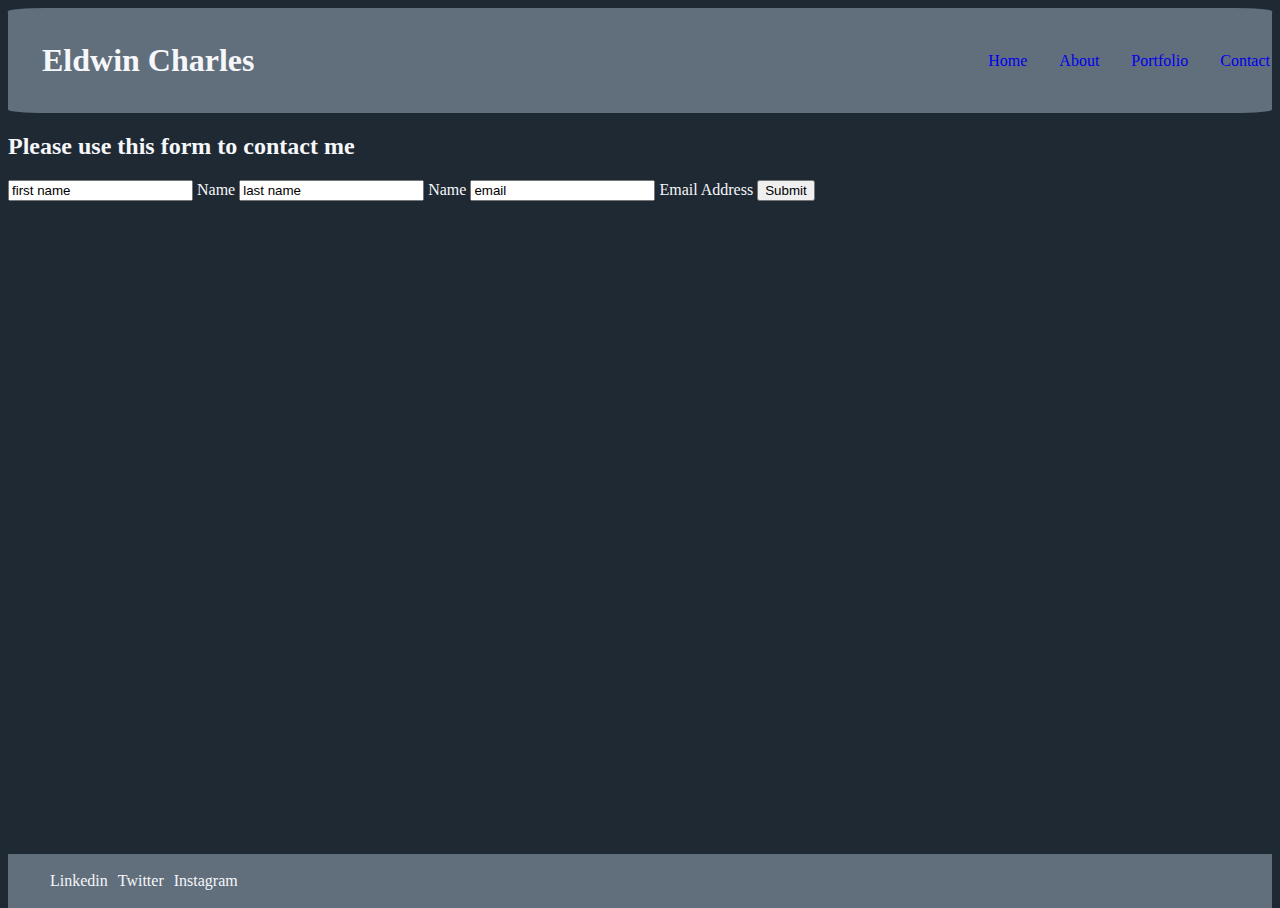
<file: contact.html>
<!DOCTYPE html>
<html lang="en">
<head>
    <meta charset="UTF-8">
    <meta name="viewport" content="width=device-width, initial-scale=1.0">
    <title>About</title>
    <link rel="stylesheet" href="style.css">
    

</head>
<body>
    <header class="persistent-banner">
            <div>
                <h1>Eldwin Charles</h1>
            </div>
            <button class="mobile-nav-toggle"
            aria-controls="primary-navigation" aria-expanded="false">
            <span>Menu</span>
            </button>
            <nav>
                <ul id="primary-navigation" class="primary-navigation">
                    <li><a href="index.html">Home</a></li>
                    <li><a href="about.html">About</a></li>
                    <li><a href="portfolio.html">Portfolio</a></li>
                    <li><a href="contact.html">Contact</a></li>
                </ul>
            </nav>
        
    </header>
    
    <h2>Please use this form to contact me</h2>
    <form action="formsubmitted.html">
        <input type="text" value="first name">
        <label for="fname">Name</label>        
        <input type="text" value="last name">
        <label for="lname">Name</label> 
        <input type="text" value="email">
        <label for="email">Email Address</label> 
        <input type="submit" name="submit" id="submit"> 
    </form>

    <footer>
        <ul class="nav">
            <li><a href="#">Linkedin</a></li>
            <li><a href="#">Twitter</a></li>
            <li><a href="#">Instagram</a></li>
        </ul>
        
    </footer>

</body>
</html>
</file>
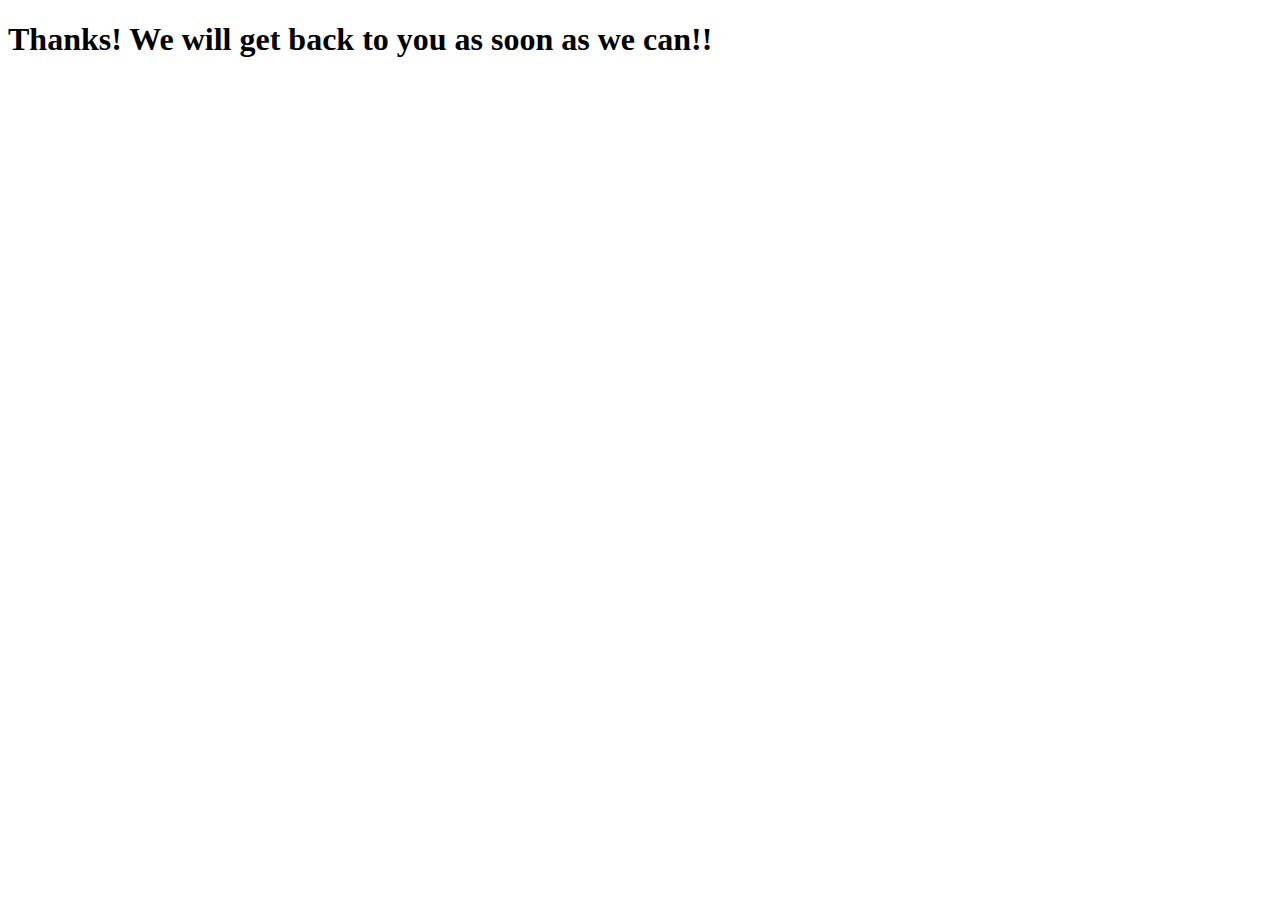
<file: formsubmitted.html>
<!DOCTYPE html>
<html lang="en">
<head>
    <meta charset="UTF-8">
    <meta name="viewport" content="width=device-width, initial-scale=1.0">
    <title>Document</title>
</head>
<body>
    <h1>Thanks! We will get back to you as soon as we can!!</h1>
</body>
</html>
</file>
<file: style.css>
*{
    box-sizing: border-box;
}
html{
    background-color: #1f2933;
    color: #f5f7fa;
    margin: 0;
    height: 100%;
}

body {
    min-height: 100vh;
    display: flex;
    flex-direction: column;
    overflow-x: hidden;
}

.page-container{
    height: inherit;
    display: flex;
}

.main {
    height: inherit;
    padding: 85px;
    text-align: center;
    display:grid;
    gap: 2rem;
    grid-template-columns: repeat(2, 1fr);
    width: 950px;

}

/* Primary Header */

h1{
    margin: 2rem;
}

.persistent-banner{
    display: flex;
    justify-content: space-between;
    align-items: center;
    background-color: #616e7c;
    padding: 2px;
    border-radius: 3%;
}

.primary-navigation{
    display: flex;
    list-style: none;
    padding: 0;
    margin: 0;
    gap: 2rem

}

.primary-navigation a {
    text-decoration: none;
}

.primary-navigation a >{
    font-weight: 800;
    margin-inline-end: 0.75em;

}

.mobile-nav-toggle{
    display: none;
}

@media (max-width: 35em) {
    .primary-navigation {
        --gap: 2em;
        position: fixed;
        z-index: 1000;
        inset: 0 0 0 30%;
        flex-direction: column;
        background: steelblue;
        padding: min(30vh, 10rem) 2em;
        transform: translate(100%);
    }
    
    .mobile-nav-toggle {
    position: absolute;
    z-index: 9999;
    background: orange;
    width: 2rem;
    aspect-ratio: 1;
    top: 2rem;
    right: 2rem;
    border: 0;
    }
}
.nav {
    width: 200px;
    height: inherit;
    position: relative;
    gap: 10px;
    display:flex;
    list-style: none;
    color: #f5f7fa;
    

}
.nav li a {
    transition: all 0.3s ease 0s;
    text-decoration: none;
    color: #f5f7fa;
    
}

.nav li a:hover {
    color: #090a0b;
}
footer{
    display: flex;
    justify-content: space-between;
    align-items: center;
    background-color: #616e7c;
    padding: 2px;
    margin-top: auto;
}

.aboutgrid {
    display: flex;
    gap: 10px;
    flex-wrap: wrap;
}

.aboutgrid > *{
    flex: 1 1 10em;
}

.aboutcard {
    background-color: #3e4c59;
    width: 1000px
    box-shadow 0 0 20px rgba(0,0,0,20);   
    padding: 3%;
    border-radius: 5px;
    text-align: center;
    
    
}



.aboutmain {
    justify-content: center;
    
}

.pic{
    border-radius: 50%;
    align-content: flex-end;
    height: 300px;
}   

.fit-size{
    width: 100%;
    max-height: 400px;
    object-fit: scale-down;

}

.portfolioproject{
    background-color: #3e4c59;
    width: 700px;
    box-shadow: 0, 0, 20px, rgba(0,0,0,20);   
    padding: 3%;
    border-radius: 5px;
    text-align: center;
    gap: 2rem;
    border-width: 12px;
    border-color: #090a0b;
    
    

}

.portfoliocontainer{
      max-width: 960px;
      display: flex;
      justify-content: center;
      align-content: center;
}
</file>
